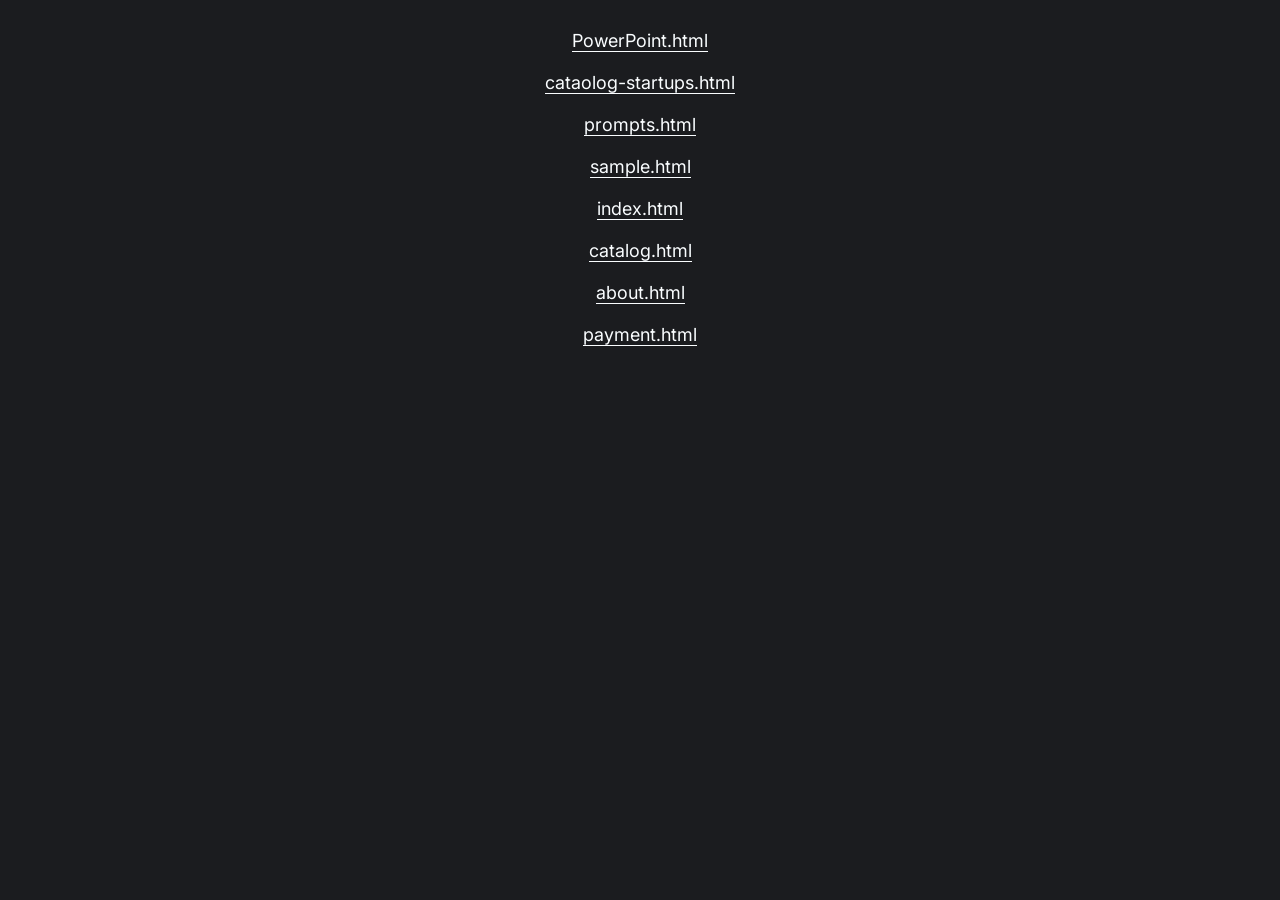
<file: pages.html>
<!doctype html>
<html lang="en" data-theme="dark">
<head>
    <meta charset="UTF-8" />
    <meta name="viewport" content="width=device-width, user-scalable=no, initial-scale=1.0, maximum-scale=1.0, minimum-scale=1.0"/>
    <meta http-equiv="X-UA-Compatible" content="ie=edge" />
    <title>Catalog</title>
    <link rel="stylesheet" href="https://cdn.jsdelivr.net/npm/swiper@11/swiper-bundle.min.css"/>
    <link rel="preconnect" href="https://fonts.googleapis.com" />
    <link rel="preconnect" href="https://fonts.gstatic.com" crossorigin />
    <link href="https://fonts.googleapis.com/css2?family=Inter:ital,opsz,wght@0,14..32,100..900;1,14..32,100..900&display=swap" rel="stylesheet"/>
    <link rel="stylesheet" href="style.css" />
</head>

<style>
    .href-pages{
        gap: 20px;
        padding: 30px 10px;
    }
    .href-pages a{
        font-size: 18px;
        color: var(--text-color);
        border-bottom: 1px solid var(--text-color);
    }
</style>
<body>


<div class="href-pages G-flex-column G-center">
    <a href="./PowerPoint.html" target="_blank">PowerPoint.html</a>
    <a href="./cataolog-startups.html" target="_blank">cataolog-startups.html</a>
    <a href="./prompts.html" target="_blank">prompts.html</a>
    <a href="./sample.html" target="_blank">sample.html</a>

    <a href="./index.html" target="_blank">index.html</a>
    <a href="./catalog.html" target="_blank">catalog.html</a>
    <a href="./about.html" target="_blank">about.html</a>

    <a href="./payment.html" target="_blank">payment.html</a>

</div>


</body>
</html>
</file>
<file: style.css>
@import 'assets/font/fonts.css';
@import 'assets/css/normalize.css';
@import 'assets/images/icons/icon.css';
@import 'assets/css/flex.css';
@import 'assets/css/general.css';
@import 'assets/css/header.css';
@import 'assets/css/footer.css';
@import 'assets/css/home.css';
@import 'assets/css/about.css';
@import 'assets/css/catalog.css';
@import 'assets/css/powerpoint.css';
@import 'assets/css/catalog-start.css';
@import 'assets/css/sample.css';
@import 'assets/css/prompts.css';
@import 'assets/css/payment.css';
</file>
